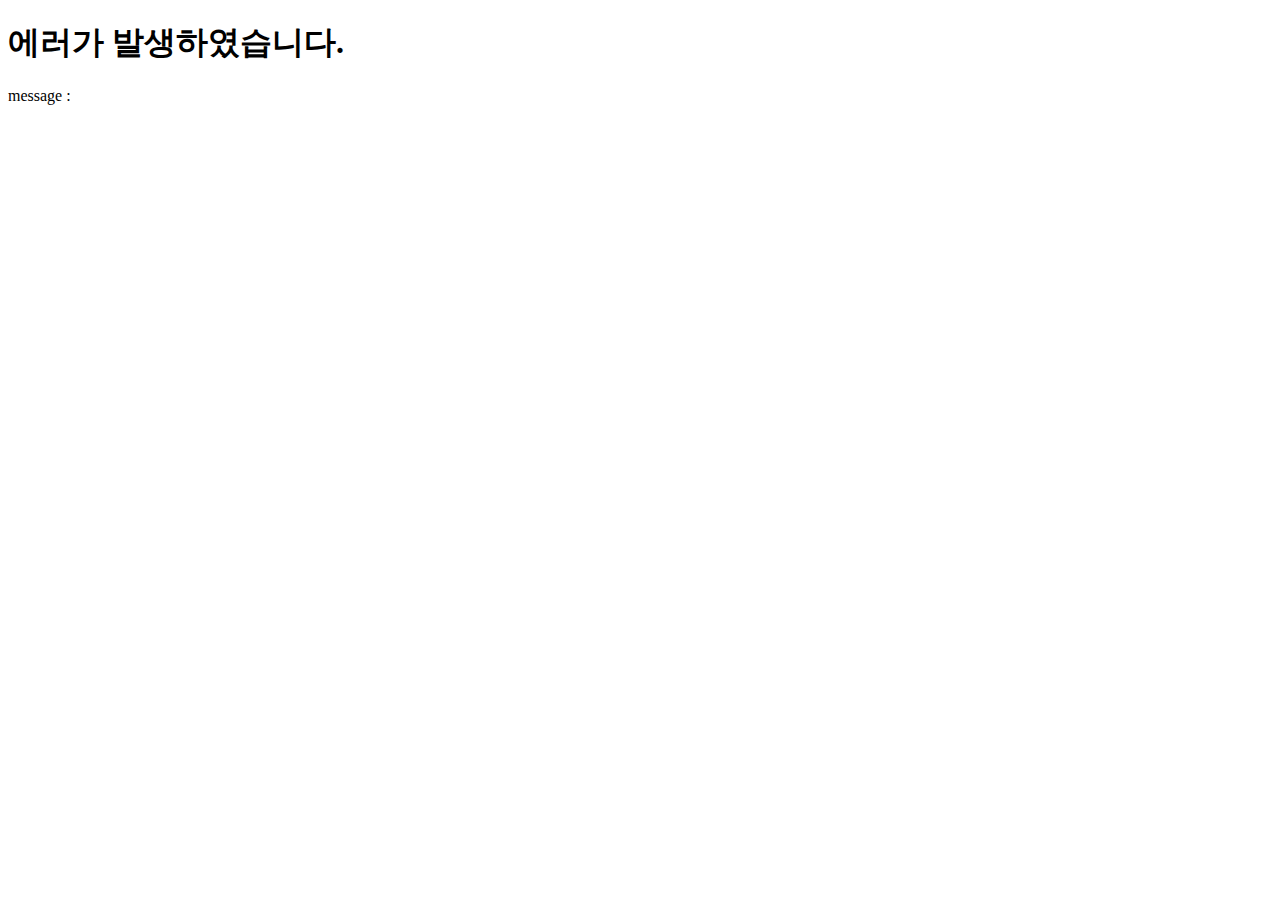
<file: src/main/resources/templates/error/businesserror.html>
<!doctype html>
<html xmlns:th="http://www.thymeleaf.org">
<head>
    <!-- Required meta tags -->
    <meta charset="utf-8">
    <meta name="viewport" content="width=device-width, initial-scale=1">

    <!-- Bootstrap CSS -->
    <link href="https://cdn.jsdelivr.net/npm/bootstrap@5.0.0-beta3/dist/css/bootstrap.min.css" rel="stylesheet" integrity="sha384-eOJMYsd53ii+scO/bJGFsiCZc+5NDVN2yr8+0RDqr0Ql0h+rP48ckxlpbzKgwra6" crossorigin="anonymous">

    <title>sonar service</title>
</head>
<body>
<main class="container">
    <div class="bg-light p-5 mt-5 rounded">
        <h1>에러가 발생하였습니다.</h1>
        <div>
            message : <span th:text="${message}"></span>
        </div>
    </div>
</main>
<script src="https://cdn.jsdelivr.net/npm/bootstrap@5.0.0-beta3/dist/js/bootstrap.bundle.min.js" integrity="sha384-JEW9xMcG8R+pH31jmWH6WWP0WintQrMb4s7ZOdauHnUtxwoG2vI5DkLtS3qm9Ekf" crossorigin="anonymous"></script>

<!-- Option 2: Separate Popper and Bootstrap JS -->
<script src="https://cdn.jsdelivr.net/npm/@popperjs/core@2.9.1/dist/umd/popper.min.js" integrity="sha384-SR1sx49pcuLnqZUnnPwx6FCym0wLsk5JZuNx2bPPENzswTNFaQU1RDvt3wT4gWFG" crossorigin="anonymous"></script>
<script src="https://cdn.jsdelivr.net/npm/bootstrap@5.0.0-beta3/dist/js/bootstrap.min.js" integrity="sha384-j0CNLUeiqtyaRmlzUHCPZ+Gy5fQu0dQ6eZ/xAww941Ai1SxSY+0EQqNXNE6DZiVc" crossorigin="anonymous"></script>
</body>
</html>
</file>
